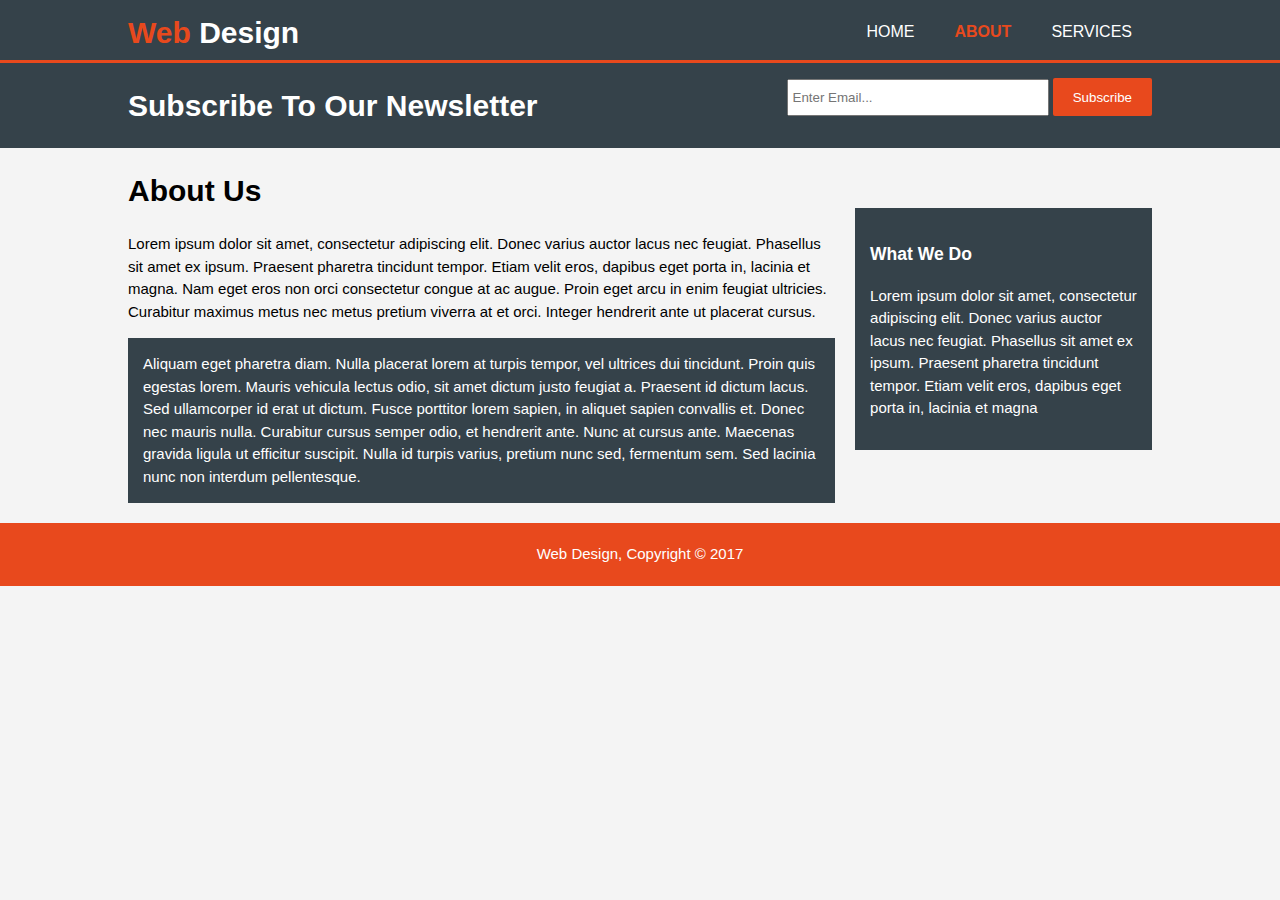
<file: About.html>
<!DOCTYPE html>
<html>
  <head>
    <meta charset="utf-8">
    <meta name="viewport" content="width=device-width">
    <title>Web Deisgn | About</title>
    <link rel="stylesheet" href="style.css">
  </head>
  <body>
    <header>
      <div class="container">
        <div id="branding">
          <h1><span class="highlight">Web</span> Design</h1>
        </div>
        <nav>
          <ul>
            <li><a href="index.html">Home</a></li>
            <li class="current"><a href="about.html">About</a></li>
            <li><a href="services.html">Services</a></li>
          </ul>
        </nav>
      </div>
    </header>

    <section id="newsletter">
      <div class="container">
        <h1>Subscribe To Our Newsletter</h1>
        <form>
          <input type="email" placeholder="Enter Email...">
          <button type="submit" class="button_1">Subscribe</button>
        </form>
      </div>
    </section>

    <section id="main">
      <div class="container">
        <article id="main-col">
          <h1 class="page-title">About Us</h1>
          <p>
            Lorem ipsum dolor sit amet, consectetur adipiscing elit. Donec varius auctor lacus nec feugiat. Phasellus sit amet ex ipsum. Praesent pharetra tincidunt tempor. Etiam velit eros, dapibus eget porta in, lacinia et magna. Nam eget eros non orci consectetur congue at ac augue. Proin eget arcu in enim feugiat ultricies. Curabitur maximus metus nec metus pretium viverra at et orci. Integer hendrerit ante ut placerat cursus.
          </p>
          <p class="dark">
Aliquam eget pharetra diam. Nulla placerat lorem at turpis tempor, vel ultrices dui tincidunt. Proin quis egestas lorem. Mauris vehicula lectus odio, sit amet dictum justo feugiat a. Praesent id dictum lacus. Sed ullamcorper id erat ut dictum. Fusce porttitor lorem sapien, in aliquet sapien convallis et. Donec nec mauris nulla. Curabitur cursus semper odio, et hendrerit ante. Nunc at cursus ante. Maecenas gravida ligula ut efficitur suscipit. Nulla id turpis varius, pretium nunc sed, fermentum sem. Sed lacinia nunc non interdum pellentesque.
          </p>
        </article>

        <aside id="sidebar">
          <div class="dark">
            <h3>What We Do</h3>
            <p>Lorem ipsum dolor sit amet, consectetur adipiscing elit. Donec varius auctor lacus nec feugiat. Phasellus sit amet ex ipsum. Praesent pharetra tincidunt tempor. Etiam velit eros, dapibus eget porta in, lacinia et magna</p>
          </div>
        </aside>
      </div>
    </section>

    <footer>
      <p>Web Design, Copyright &copy; 2017</p>
    </footer>
  </body>
</html>
</file>
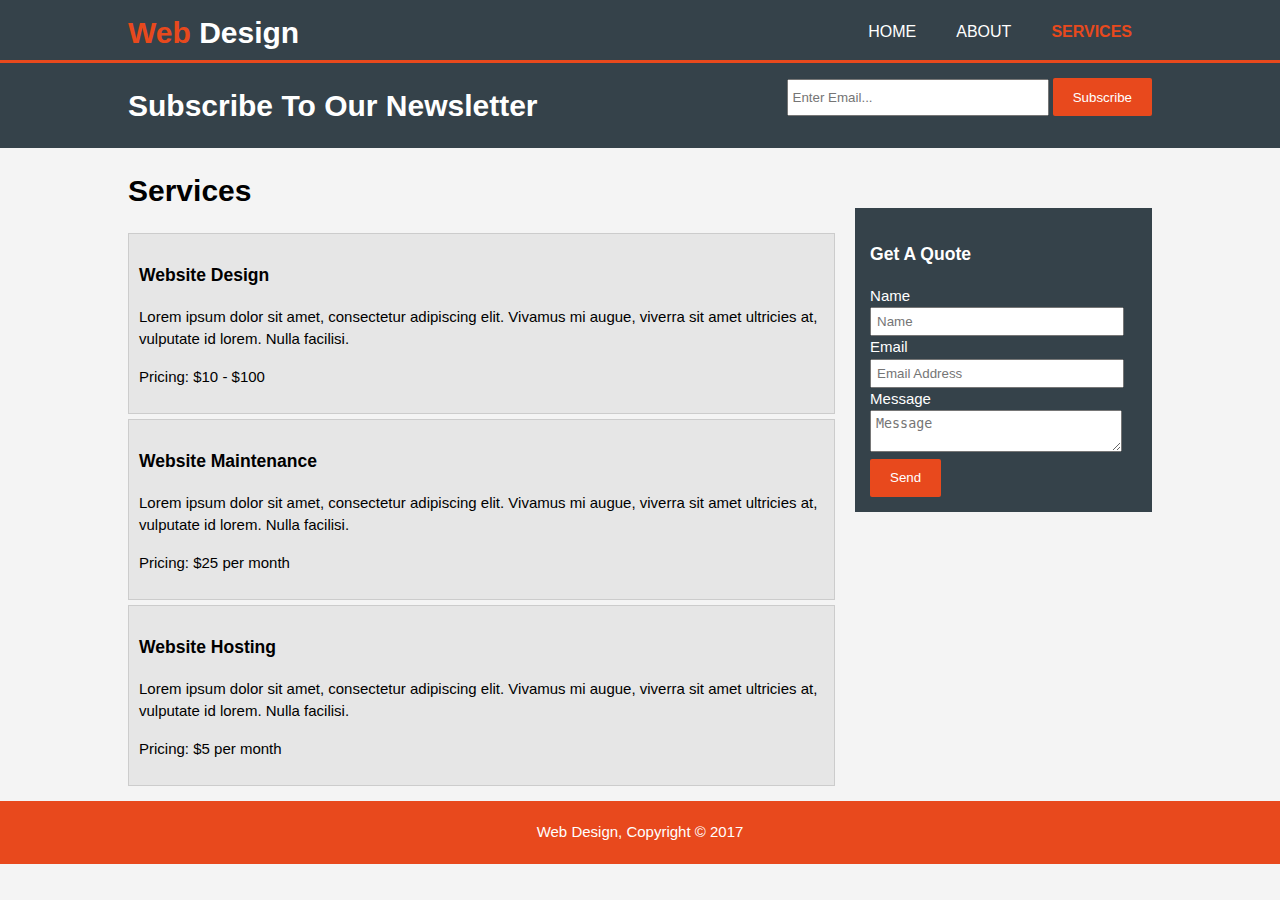
<file: Services.html>
<!DOCTYPE html>
<html>
  <head>
    <meta charset="utf-8">
    <meta name="viewport" content="width=device-width">
    <title>Web Deisgn | Services</title>
    <link rel="stylesheet" href="style.css">
  </head>
  <body>
    <header>
      <div class="container">
        <div id="branding">
          <h1><span class="highlight">Web</span> Design</h1>
        </div>
        <nav>
          <ul>
            <li><a href="index.html">Home</a></li>
            <li><a href="about.html">About</a></li>
            <li class="current"><a href="services.html">Services</a></li>
          </ul>
        </nav>
      </div>
    </header>

    <section id="newsletter">
      <div class="container">
        <h1>Subscribe To Our Newsletter</h1>
        <form>
          <input type="email" placeholder="Enter Email...">
          <button type="submit" class="button_1">Subscribe</button>
        </form>
      </div>
    </section>

    <section id="main">
      <div class="container">
        <article id="main-col">
          <h1 class="page-title">Services</h1>
          <ul id="services">
            <li>
              <h3>Website Design</h3>
              <p>Lorem ipsum dolor sit amet, consectetur adipiscing elit. Vivamus mi augue, viverra sit amet ultricies at, vulputate id lorem. Nulla facilisi.</p>
						  <p>Pricing: $10 - $100</p>
            </li>
            <li>
              <h3>Website Maintenance</h3>
              <p>Lorem ipsum dolor sit amet, consectetur adipiscing elit. Vivamus mi augue, viverra sit amet ultricies at, vulputate id lorem. Nulla facilisi.</p>
						  <p>Pricing: $25 per month</p>
            </li>
            <li>
              <h3>Website Hosting</h3>
              <p>Lorem ipsum dolor sit amet, consectetur adipiscing elit. Vivamus mi augue, viverra sit amet ultricies at, vulputate id lorem. Nulla facilisi.</p>
						  <p>Pricing: $5 per month</p>
            </li>
          </ul>
        </article>

        <aside id="sidebar">
          <div class="dark">
            <h3>Get A Quote</h3>
            <form class="quote">
  						<div>
  							<label>Name</label><br>
  							<input type="text" placeholder="Name">
  						</div>
  						<div>
  							<label>Email</label><br>
  							<input type="email" placeholder="Email Address">
  						</div>
  						<div>
  							<label>Message</label><br>
  							<textarea placeholder="Message"></textarea>
  						</div>
  						<button class="button_1" type="submit">Send</button>
					</form>
          </div>
        </aside>
      </div>
    </section>

    <footer>
      <p>Web Design, Copyright &copy; 2017</p>
    </footer>
  </body>
</html>
</file>
<file: style.css>
body{
  font: 15px/1.5 Arial, Helvetica,sans-serif;
  padding:0;
  margin:0;
  background-color:#f4f4f4;
}

/* Global */
.container{
  width:80%;
  margin:auto;
  overflow:hidden;
}
.container-1{
  margin: 30px 100px;
  display: flex;
  justify-content: space-between;
}
.container-1 div{
  border: 1px solid #cccccc;
  padding: 10px;
}
ul{
  margin:0;
  padding:0;
}

.button_1{
  height:38px;
  background:#e8491d;
  border:0;
  border-radius: 2px;
  padding-left: 20px;
  padding-right:20px;
  color:#ffffff;
  cursor: pointer;
}

.dark{
  padding:15px;
  background:#35424a;
  color:#ffffff;
  margin: 10px 0px;
}

/* Header **/
header{
  background:#35424a;
  color:#ffffff;
  padding-top:10px;
  min-height:50px;
  border-bottom:#e8491d 3px solid;
}

header a{
  color:#ffffff;
  text-decoration:none;
  text-transform: uppercase;
  font-size:16px;
}

header li{
  float:left;
  display:inline;
  padding: 0 20px 0 20px;
}

header #branding{
  float:left;
}

header #branding h1{
  margin:0;
}

header nav{
  float:right;
  margin-top:10px;
}

header .highlight, header .current a{
  color:#e8491d;
  font-weight:bold;
}

header a:hover{
  color:#cccccc;
}

/* Showcase */
#showcase{
  min-height:550px;
  background:url('/images/showcase.jpg') no-repeat 0 -400px;
  text-align:center;
  color:#ffffff;
}

#showcase h1{
  margin-top:200px;
  font-size:55px;
  margin-bottom:10px;
}

#showcase p{
  font-size:20px;
}

/* Newsletter */
#newsletter{
  color:#ffffff;
  background:#35424a;
}

#newsletter h1{
  float:left;
}

#newsletter form {
  float:right;
  margin-top:15px;
}

#newsletter input[type="email"]{
  padding:4px;
  height:25px;
  width:250px;
}

/* Boxes */
#boxes{
  margin-top:20px;
}

#boxes .box{
  float:left;
  text-align: center;
  flex-basis: 25%;
  padding:10px 5px;
}

#boxes .box img{
  width:90px;
}

#boxes .box:hover{
  border: 1px solid #000000;
  cursor: pointer;
}

/* Sidebar */
aside#sidebar{
  float:right;
  width:29%;
  margin-top:50px;
}

aside#sidebar .quote input, aside#sidebar .quote textarea{
  width:90%;
  padding:5px;
}

/* Main-col */
article#main-col{
  float:left;
  width:69%;
}

/* Services */
ul#services li{
  list-style: none;
  padding:10px;
  border: #cccccc solid 1px;
  margin-bottom:5px;
  background:#e6e6e6;
}

footer{
  padding:5px;
  margin-top:10px;
  color:#ffffff;
  background-color:#e8491d;
  text-align: center;
}

/* Media Queries */
@media(max-width: 768px){
  header #branding,
  header nav,
  header nav li,
  #newsletter h1,
  #newsletter form,
  #boxes .box,
  article#main-col,
  aside#sidebar{
    float:none;
    text-align:center;
    width:100%;
  }
  .container-1{
    display: flex;
    flex-wrap: wrap;
    justify-content: space-around;
  }

  header{
    padding-bottom:20px;
  }

  #showcase h1{
    margin-top:40px;
  }

  #newsletter button, .quote button{
    display:block;
    width:100%;
  }

  #newsletter form input[type="email"], .quote input, .quote textarea{
    width:100%;
    margin-bottom:5px;
  }
}
</file>
